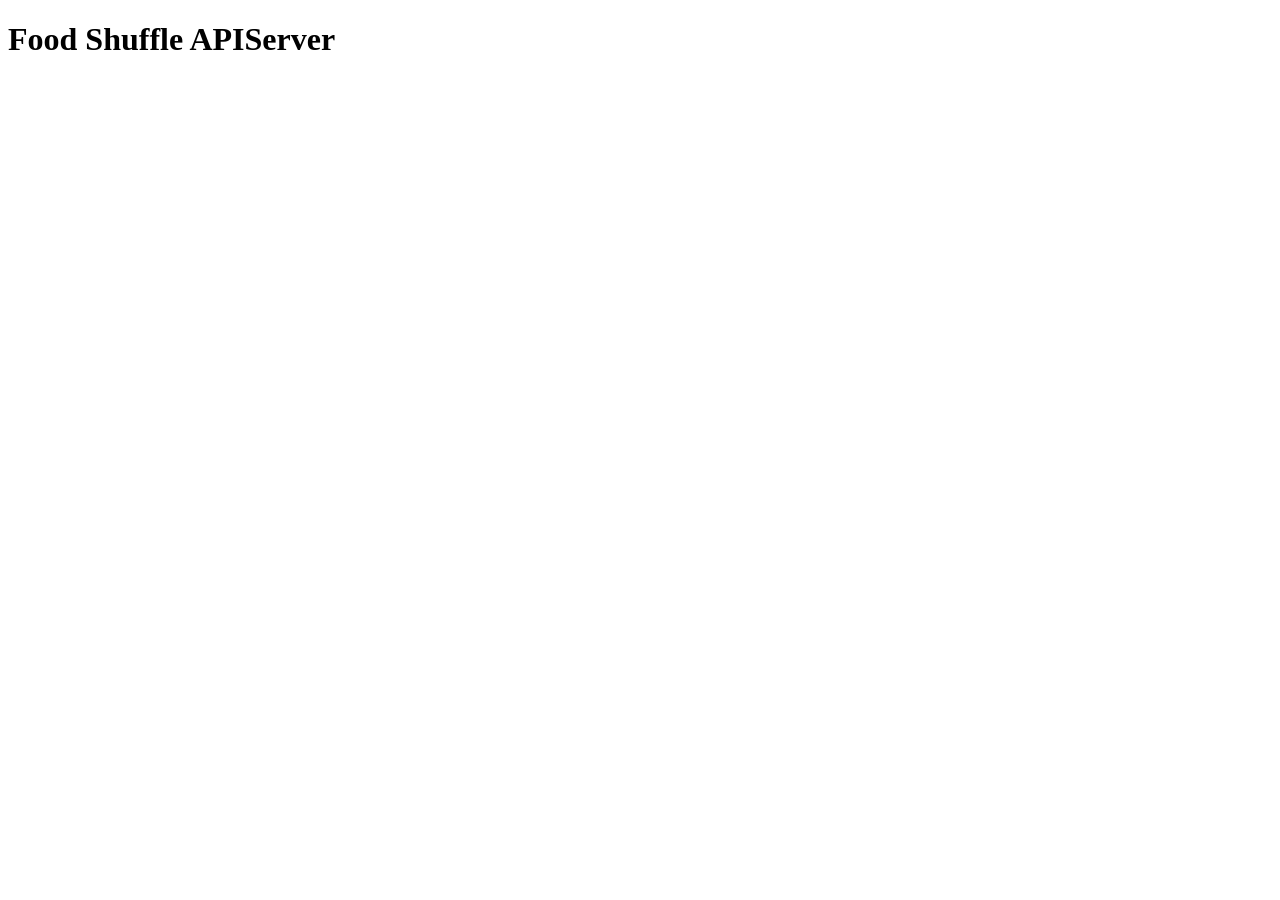
<file: templates/index.html>
<!DOCTYPE html>
<html lang="ja">
<head>
    <meta charset="UTF-8">
    <meta name="viewport" content="width=device-width, initial-scale=1.0">
    <title>Food Shuffle APIServer</title>
</head>
<body>
    <h1>Food Shuffle APIServer</h1>
</body>
</html>
</file>
